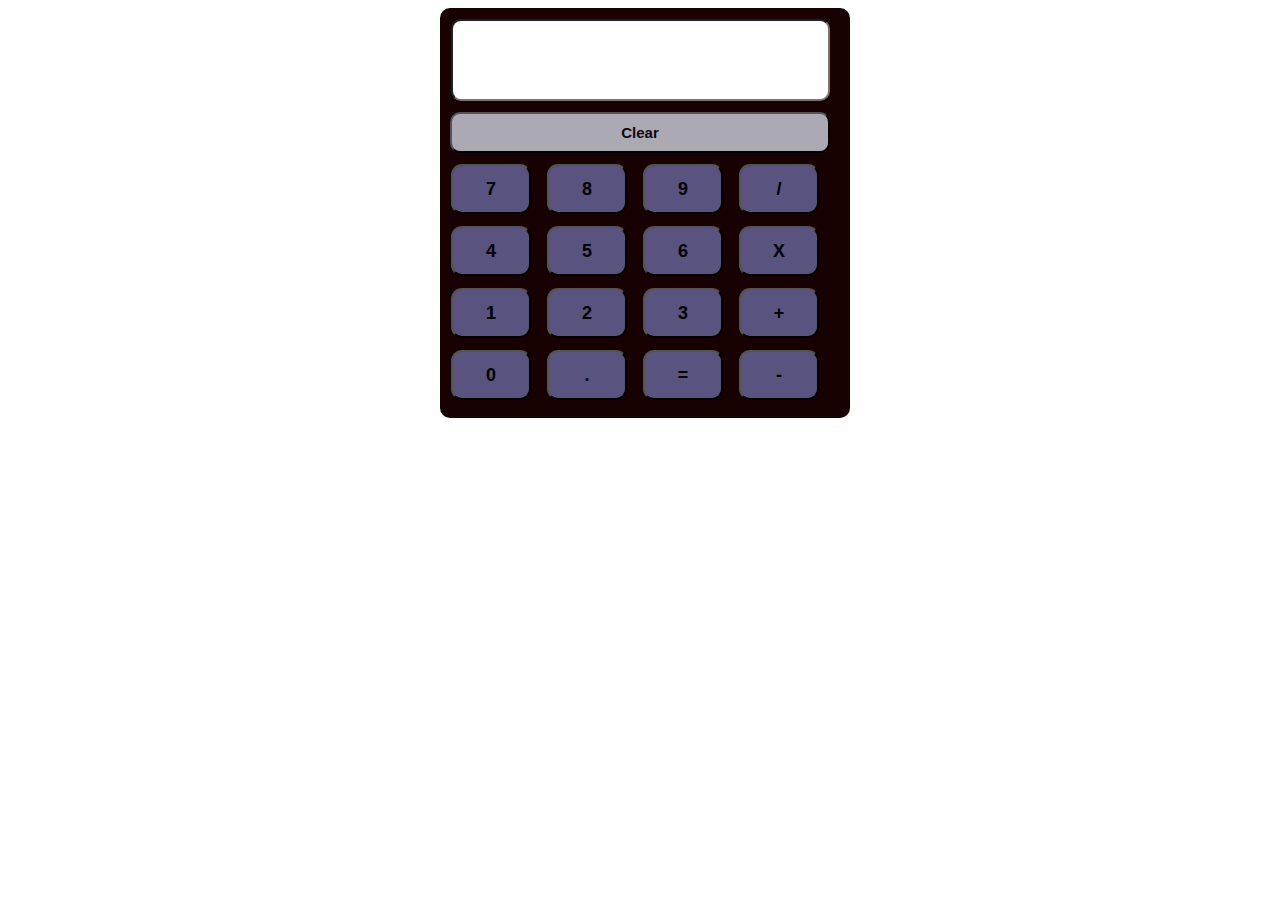
<file: calculator app/index.html>
<!DOCTYPE html>
<html lang="en">
<head>
    <meta charset="UTF-8">
    <meta http-equiv="X-UA-Compatible" content="IE=edge">
    <meta name="viewport" content="width=device-width, initial-scale=1.0">
    <title>Calculator app</title>
    <link rel="stylesheet" href="index.css" />
</head>

<body><br><br>
    <div class="container">
      <form>
        <input class="displayBox" type="text" id="displayBox" />
      </form>
      <button class="clearButton" onclick="handleClear()">Clear</button>
      <br>
      <button value="7"  id ="seven" class="squareButton" onClick="handleSeven()">7</button>
      <button class="squareButton" onclick="handleEight()">8</button>
      <button class="squareButton" onclick="handleNine()">9</button>
      <button class="squareButton" onclick="handleDivision()">/</button>
      <br>
      <button class="squareButton" onclick="handleFour()">4</button>
      <button class="squareButton" onclick="handleFive()">5</button>
      <button class="squareButton" onclick="handleSix()">6</button>
      <button class="squareButton" onclick="handleMultiplication()">X</button>
      <br>
      <button class="squareButton" onclick="handleOne()">1</button>
      <button class="squareButton" onclick="handleTwo()">2</button>
      <button class="squareButton" onclick="handleThree()">3</button>
      <button class="squareButton" onclick="handleAddition()">+</button>
      <br>
      <button class="squareButton" onclick="handleZero()">0</button>
      <button class="squareButton" onclick="handleDot()">.</button>
      <button class="squareButton" onclick="handleEqual()">=</button>
      <button class="squareButton" onclick="handleMinus()">-</button>
    </div>
  </body>
  </html>
  <script type = "text/javascript" src="index.js"></script>
</file>
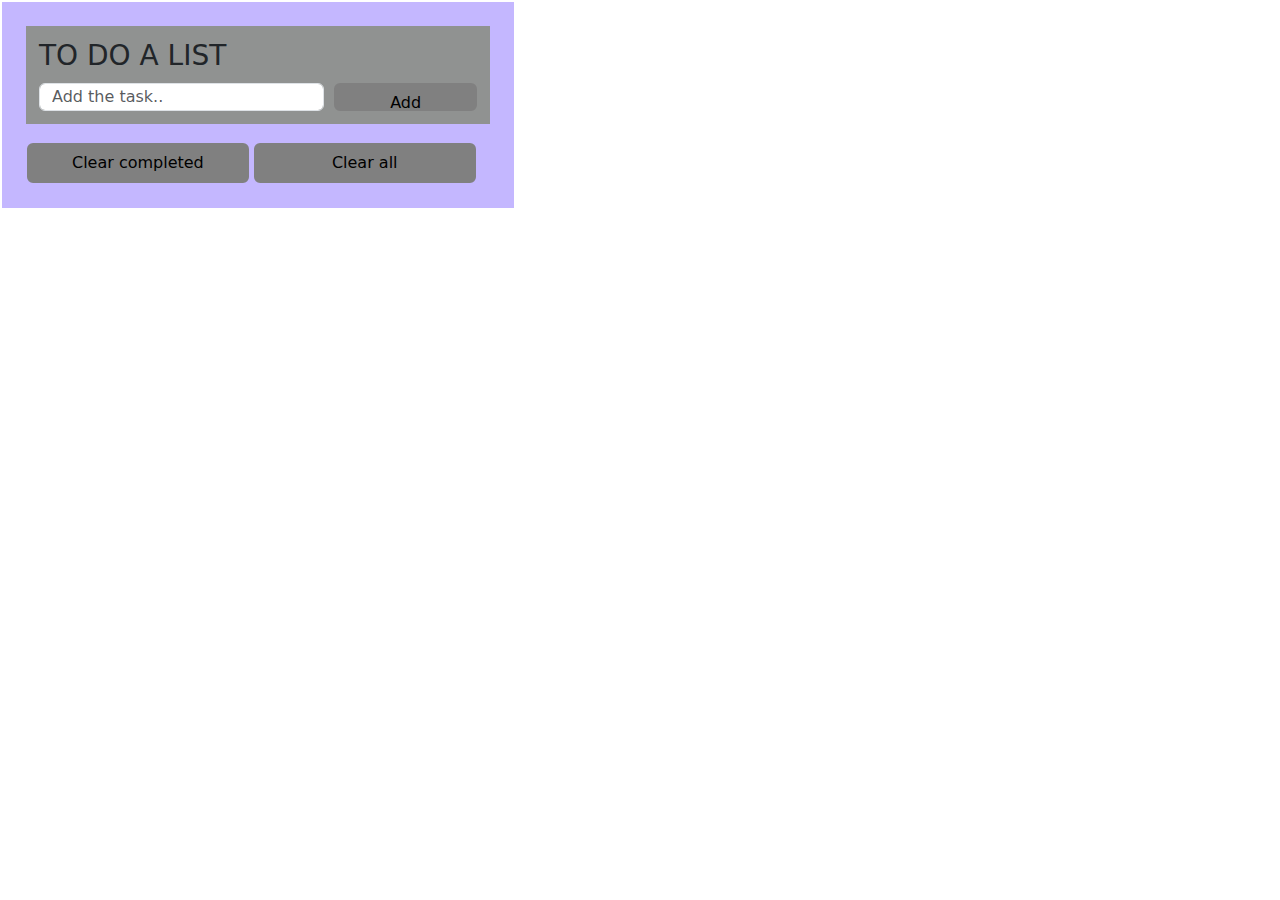
<file: to-do-list/index.html>
<!DOCTYPE html>
<html>
<head>
  <link rel="stylesheet" type="text/css" href="style.css">
  <!-- <link rel="stylesheet" href="https://boxicons.com/?query=circle"> -->
  <title>To Do List</title>
  <link rel="stylesheet" href="https://cdn.jsdelivr.net/npm/bootstrap@5.2.3/dist/css/bootstrap.min.css" >
  <meta name="viewport" content="width=device-width, initial-scale=1">

</head>
<body>
  <section>
  <div class="title">
    <h1 class="my-task">To Do a List</h1>
    <form id="todo-form">
      <input type="text" id="todo-input" class="form-control" placeholder="Add the task.."> &nbsp;&nbsp;
      <button type="submit" class="btn" style="color:black; border: gray solid 2px; background-color:gray;">Add</button>
    </form>
  </div>
  <ul id="todo-list"></ul>
  <div>
    <button type="submit" class="clear-done btn " style="color:black; border: gray solid 2px; background-color:gray;">Clear completed</button>
    <button type="submit" class="clear-all  btn " style="color:black; border: gray solid 2px; background-color:gray;">Clear all</button>
  </div>
</section>
  <script src="index.js"></script>
</body>
</html>
</file>
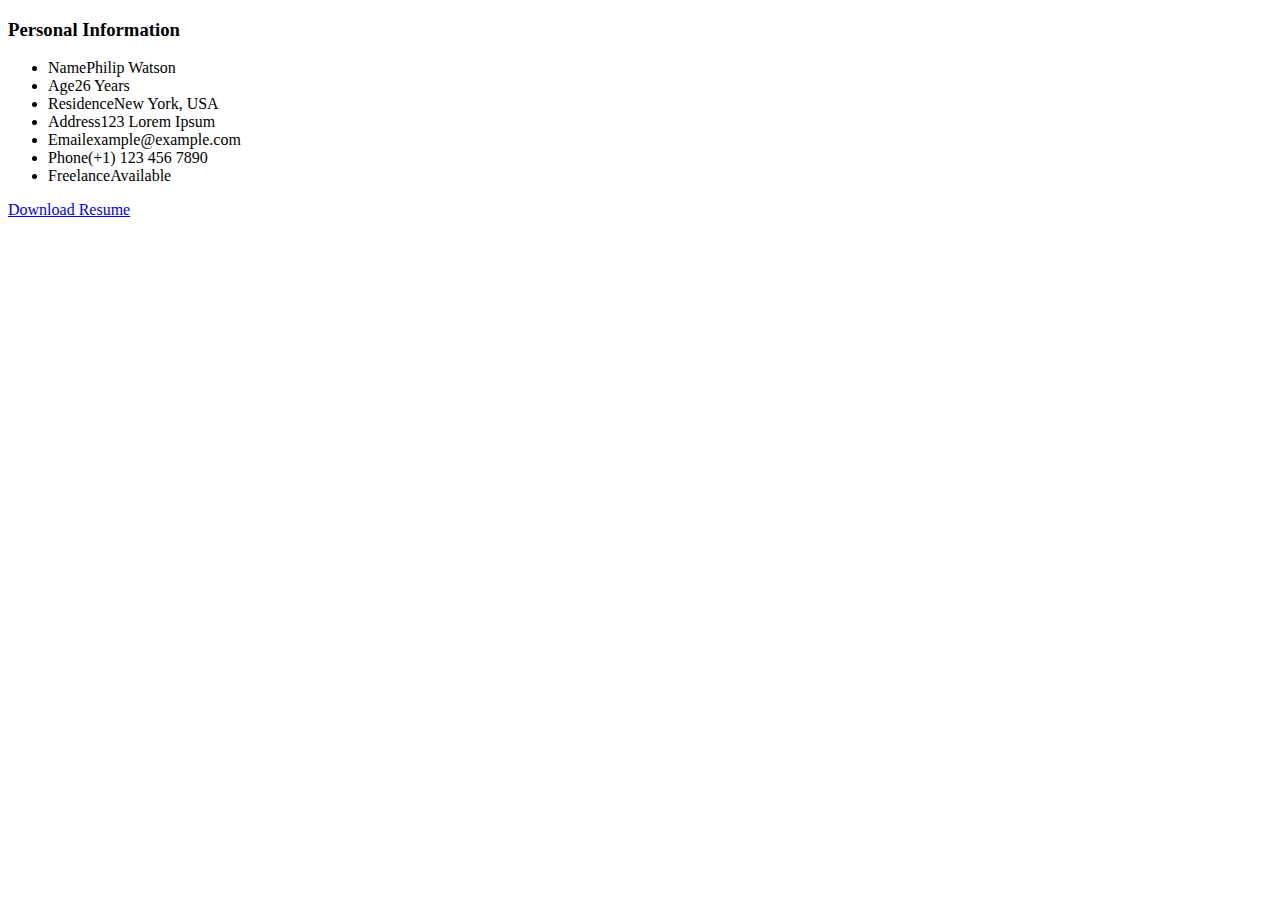
<file: about.html>
<!DOCTYPE html>
<html lang="en">
<head>
    <meta charset="UTF-8">
    <meta http-equiv="X-UA-Compatible" content="IE=edge">
    <meta name="viewport" content="width=device-width, initial-scale=1.0">
    <title>Document</title>
</head>
<body>
     <!--Personal Info-->
     <div class="col-lg-4">
        <div class="about-info">
            <h3 class="mb-20">Personal Information</h3>
            <ul>
                <li><span class="title">Name</span><span class="value">Philip Watson</span></li>
                <li><span class="title">Age</span><span class="value">26 Years</span></li>
                <li><span class="title">Residence</span><span class="value">New York, USA</span></li>
                <li><span class="title">Address</span><span class="value">123 Lorem Ipsum</span></li>
                <li><span class="title">Email</span><span class="value">example@example.com</span></li>
                <li><span class="title">Phone</span><span class="value">(+1) 123 456 7890</span></li>
                <li><span class="title">Freelance</span><span class="value">Available</span></li>
            </ul>
            <div class="resume-button mt-30">
                <a class="btn-main" href="#">Download Resume</a>
            </div>
        </div>
    </div>
    
</body>
</html>
</file>
<file: calculator app/index.css>
body {
    display: flex;
    justify-content: center;
    align-items: center;
    padding-left: 10px;
  }

  .squareButton {
    width: 80px;
    height: 50px;
    padding: 11px 16px;
    background: rgb(89, 83, 128);
    font-size: 18px;
    font-weight: bold;
    border-radius: 11px;
    margin: 6px;
    cursor: pointer;
  }

  .clearButton {
    background: rgb(171, 169, 180);
    width: 380px;
    margin: 5px;
    padding: 10px 0;
    font-size: 15px;
    font-weight: bold;
    color: rgb(11, 10, 14);
    border-radius: 10px;
    cursor: pointer;
  }

  .displayBox {
    margin: 6px;
    width: 370px;
    height: 78px;
    border-radius: 10px;
    font-size: 24px;
    text-align: right;
    font-weight: bold;
    padding: 0 5px 0 0;
  }

  .container {
    background: rgb(24, 1, 1);
    padding: 5px;
    width: 400px;
    height: 400px;
    border-radius: 10px;
  }
</file>
<file: to-do-list/style.css>
* {
    padding: 1px;
    margin: 0;
    box-sizing: border-box;
}

body {

    background-color: rgb(20, 20, 24);
}



section {
    width: 40vw;
    height: auto;
    padding: 24px;
    background-color: rgb(196, 183, 255);
    position: absolute;
}

ul {
    margin-top: 20px;
    list-style: none;
    width: 100%;
}

ul li {
    display: flex;
    width: 100%;
    justify-content: space-between;
    margin-bottom: 10px;
    align-items: center;
    padding: 4px 12px;
    margin-left: -16px;
}

ul li input {
    width: 100%;
    height: 30px;
    padding: 4px 12px;
    border: none;
    background-color: transparent;
}

ul li img {
    width: 24px;
    cursor: pointer;
}

.notdone {
    color: rgb(99, 12, 12);
}

.done {
    color: green;
    text-decoration: line-through;
}


.buttons .clear-all{
    margin-left: 0px;
    width: 24%;
    margin-right: 24px;
    border-radius: 3px;
}
.buttons .clear-done{
    width: 76%;
    margin-right: 22px;
}

button {
    width: 48%;
    height: 100%;
    cursor: pointer;

}

.title {
    background-color: rgb(144, 146, 145);
    padding: 12px;
}

form {
    height: 30px;
    display: flex;
    justify-content: space-between;
}





.my-task{
    font-size: 28px;
    text-transform: uppercase;
}



@media screen and (max-width: 600px) {
    section {
        width: 98%;
        height: auto;
        padding: 24px;
        background-color: rgb(187, 183, 183);
        left: 1%;
        transform: translateX(1px);
        position: absolute;
        box-shadow: rgba(0, 0, 0, 0.16) 1px 2px 8px;
        margin-top: 15px;
        border-color: rgb(31, 31, 31) 2px solid;
    }


}
</file>
